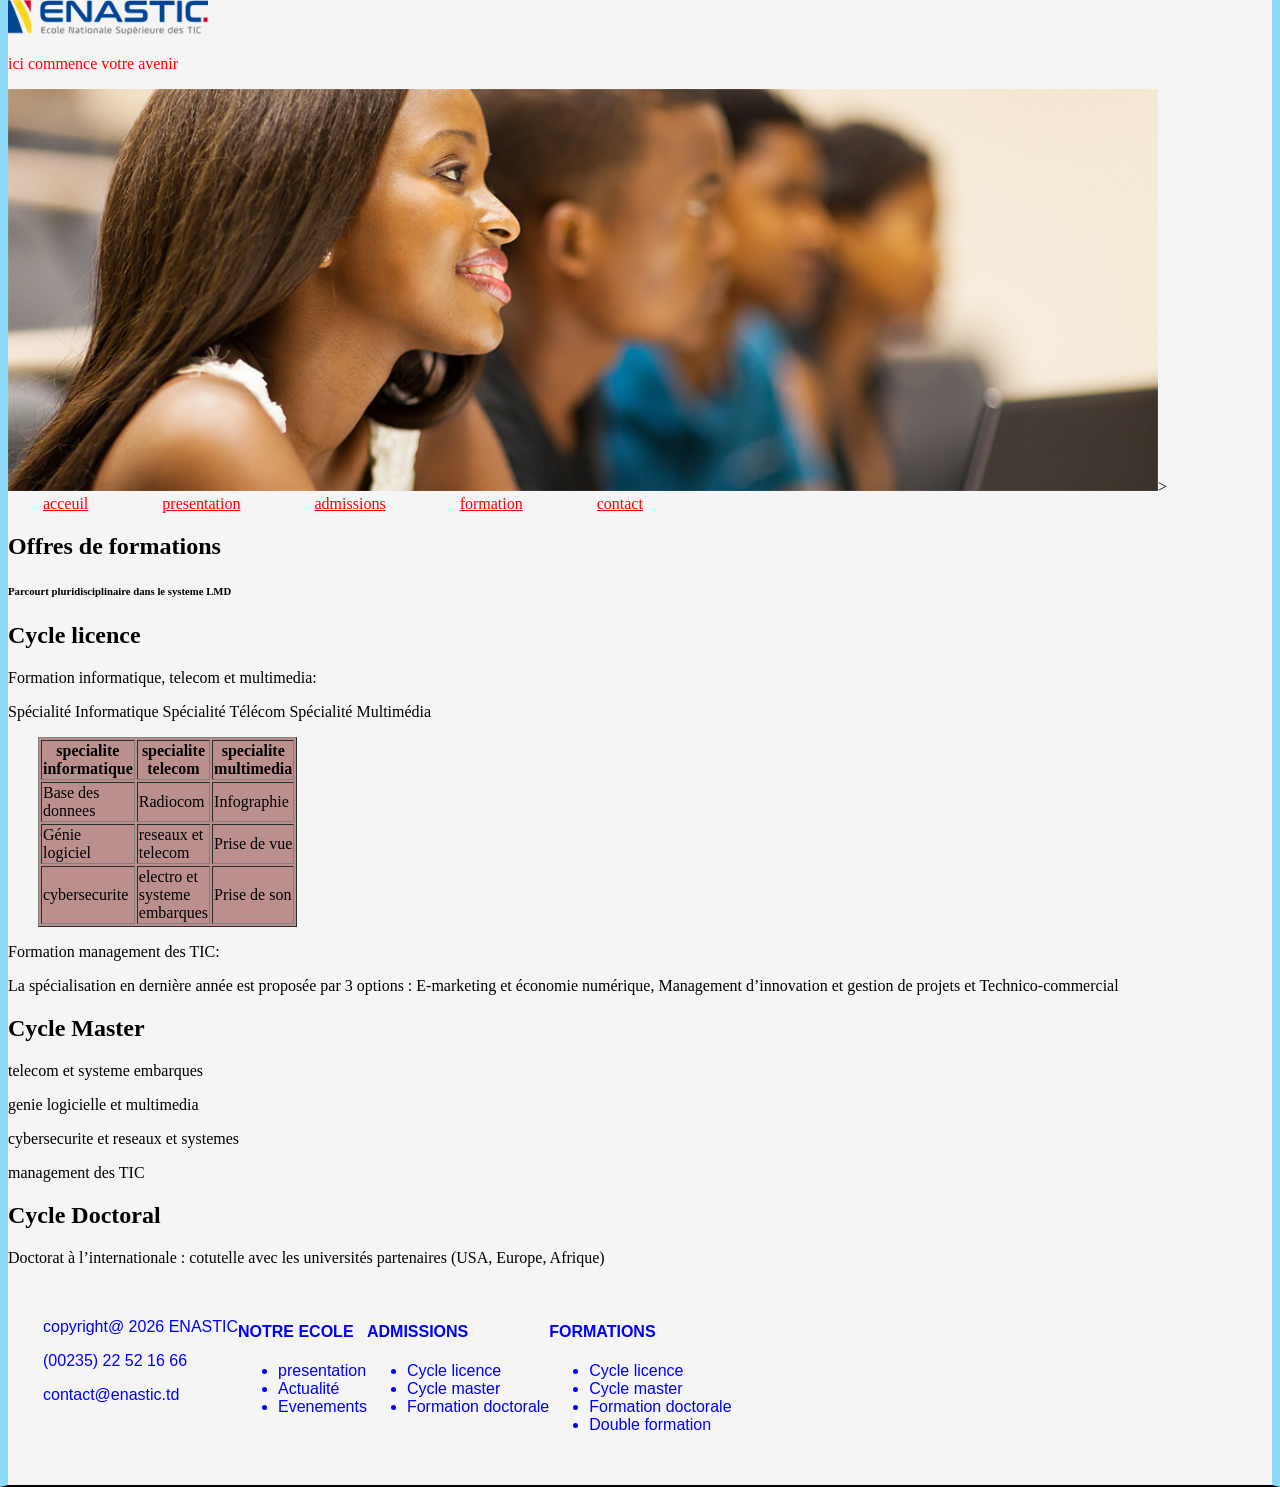
<file: formations.HTML>
<!DOCTYPE html>
<html>
    <head>
        <title> SITE OFFICIEL D'ENASTIC</title>
        <meta charset="utf-8">
        <link rel="stylesheet" href="style.css">
    </head>
    <body>
        <header>
    <img src="logo.PNG" width="200">
    
    <p>ici commence votre avenir</p>
    </header>
    <img src="banniere.png" width="1150">>
     <nav>
                    
                        <a href="acceuil.html ">acceuil</a>
                        <a href="presentation.html">presentation</a>
                        <a href="admissions.html" >admissions</a>
                         <a href="formation.html" >formation</a>
                        <a href="contact.html" >contact</a>
                    
                 </nav>
                 <h2>Offres de formations</h2>
                 <h6>Parcourt pluridisciplinaire dans le systeme LMD</h6>
                 <h2>Cycle licence</h2>
                 <table border="1">
                    <thead>
                 <p>Formation informatique, telecom et multimedia:</p>
                 <p>Spécialité Informatique	Spécialité Télécom	Spécialité Multimédia</p>
                 <thead>
                    <tr>
                        <th> specialite informatique</th>
                          <th> specialite telecom</th>
                           <th> specialite multimedia</th>
                    </tr>
                 </thead>
                 <tbody>
                    <tr>
                        <td>Base des donnees</td>
                        <td>Radiocom</td>
                        <td>Infographie</td>
                    </tr>
                    <tr>
                        <td>Génie logiciel</td>
                        <td>reseaux et telecom</td>
                        <td>Prise de vue</td>
                    
                    </tr>
                    <tr>
                        <td>cybersecurite</td>
                        <td>electro et systeme embarques</td>
                        <td>Prise de son</td>
                    </tr>
                 </tbody>
                 </table>

<p>Formation management des TIC:</p>
<P>La spécialisation en dernière année est proposée par 3 options : E-marketing et économie numérique, Management d’innovation et gestion de projets et Technico-commercial</P>
<h2>Cycle Master</h2>
<p>telecom et systeme embarques</p>
<p>genie logicielle et multimedia</p>
<p>cybersecurite et reseaux et systemes</p>
<p>management des TIC</p>
<h2>Cycle Doctoral</h2>
<p>Doctorat à l’internationale : cotutelle avec les universités partenaires (USA, Europe, Afrique)</p>
 <footer>
                    <div id="A">
                        
                        <p>copyright@ 2026 ENASTIC</p>
                        <p>(00235) 22 52 16 66</p>
                        <p>contact@enastic.td</p>

                    </div>
                    <div id="b">
                      <h4>NOTRE ECOLE</h4>
                      <ul>
                        <li>presentation</li>
                        <li>Actualité</li>
                        <li>Evenements</li>
                      </ul>
                    </div>
                    <div id="c">
                        <h4>ADMISSIONS</h4>
                        <ul>
                            <li>Cycle licence</li>
                            <li>Cycle master</li>
                            <li>Formation doctorale</li>
                        </ul>
                    </div>
                    <div id="d">
                        <h4>FORMATIONS</h4>
                        <ul>
                            <li>Cycle licence</li>
                            <li>Cycle master</li>
                            <li>Formation doctorale</li>
                            <li>Double formation</li>
                        </ul>

                    </div>
                 </footer>

   </body>
</html>
</file>
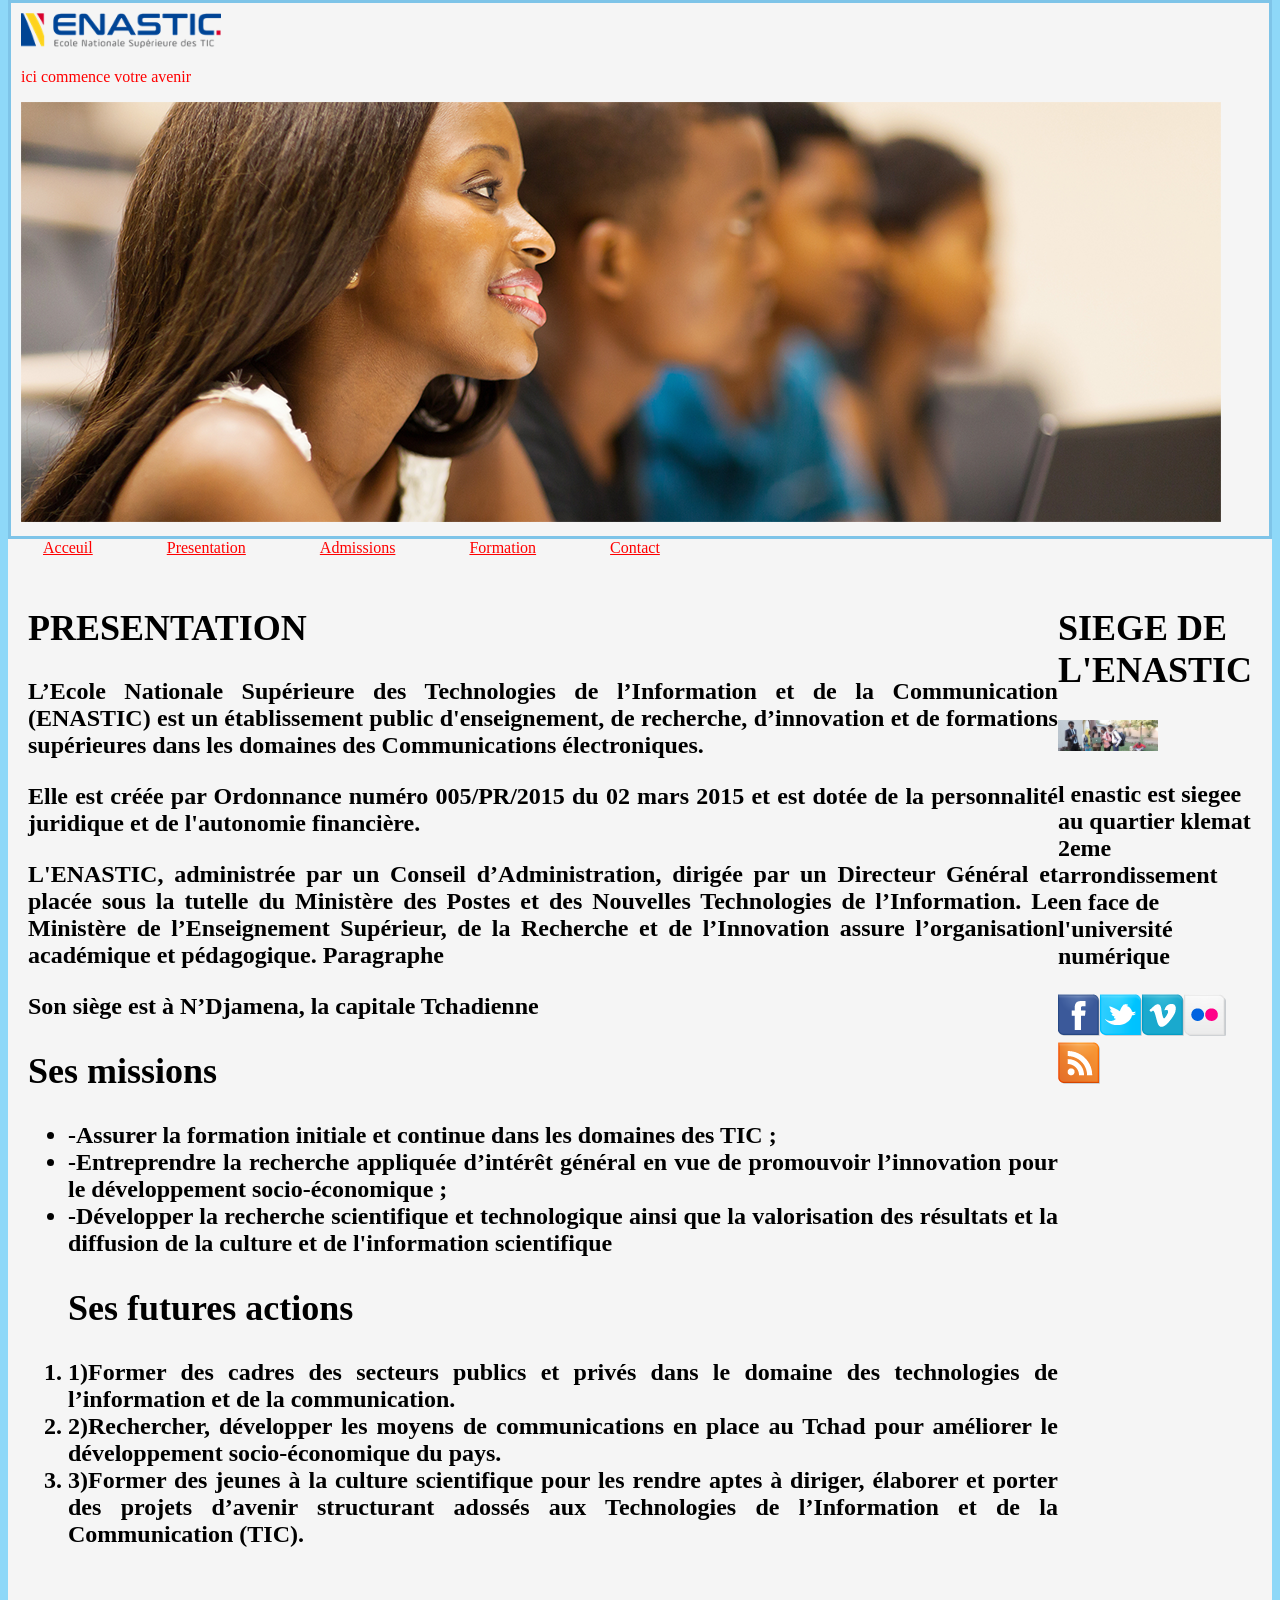
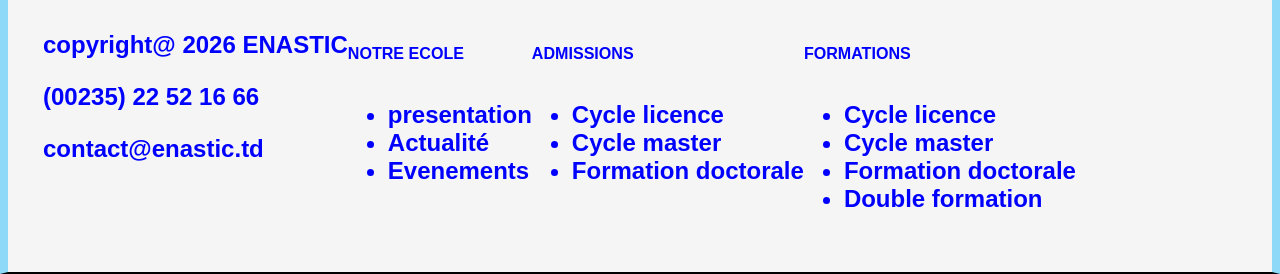
<file: Presentation.html>
<!DOCTYPE html>
<html>
    <head>
        <title> SITE OFFICIEL D'ENASTIC</title>
        <meta charset="utf-8">
       <link rel="stylesheet" href="style.css">
    
</head>
        <body>
    <header>
        <div class="box">
        <img src="logo.PNG" width="200">
    <p>ici commence votre avenir</p>
    
    
   <div id="banniere">
                    <img src="banniere.png"/>
                 </div>
    </header>
    <nav>
        <a href="acceuil.html ">Acceuil</a></li>
                        <a href="presentation.html">Presentation</a>
                        <a href="admissions.html" >Admissions</a>
                         <a href="formation.html" >Formation</a>
                          <a href="contact.html" >Contact</a>
                    </nav>
                    <h2>
                        <section>
                            <article>
                        
                    <h2>PRESENTATION
</h2>
<p>L’Ecole Nationale Supérieure des Technologies de l’Information et de la Communication (ENASTIC) est un établissement public d'enseignement, de recherche, d’innovation et de formations supérieures dans les domaines des Communications électroniques.</p>
<p> Elle est créée par Ordonnance numéro 005/PR/2015 du 02 mars 2015 et est dotée de la personnalité juridique et de l'autonomie financière.</p>
<p>L'ENASTIC, administrée par un Conseil d’Administration, dirigée par un Directeur Général et placée sous la tutelle du Ministère des Postes et des Nouvelles Technologies de l’Information. Le Ministère de l’Enseignement Supérieur, de la Recherche et de l’Innovation assure l’organisation académique et pédagogique. Paragraphe </p>
<p>Son siège est à N’Djamena, la capitale Tchadienne</p>
<h2>Ses missions </h2>
<ul>
<li>-Assurer la formation initiale et continue dans les domaines des TIC ;</li>
<li>-Entreprendre la recherche appliquée d’intérêt général en vue de promouvoir l’innovation pour le développement socio-économique ;</li>
<li>-Développer la recherche scientifique et technologique ainsi que la valorisation des résultats et la diffusion de la culture et de l'information scientifique</li>
</ul>
<ol>
<h2>Ses futures actions</h2>
<li>1)Former des cadres des secteurs publics et privés dans le domaine des technologies de l’information et de la communication.</li>
<li>2)Rechercher, développer les moyens de communications en place au Tchad pour améliorer le développement socio-économique du pays.</li>
<li>3)Former des jeunes à la culture scientifique pour les rendre aptes à diriger, élaborer et porter des projets d’avenir structurant adossés aux Technologies de l’Information et de la Communication (TIC).</li>
</ol>
    
    </article>
     <aside>
                  <H2> SIEGE DE L'ENASTIC

                </H2>
               
                    
<img src="presentation.jpg" width="100">
<p> l enastic est siegee<br> au quartier klemat <br>2eme arrondissement<br> en face de l'université numérique</p>
<p><img src="facebook.png" /><img src="twitter.png" /><img src="vimeo.png"/><img src="flickr.png"/><img src="rss.png"/>
</p>
</div>
</aside>
</section>
  <footer>
                    <div id="A">
                        
                        <p>copyright@ 2026 ENASTIC</p>
                        <p>(00235) 22 52 16 66</p>
                        <p>contact@enastic.td</p>

                    </div>
                    <div id="b">
                      <h6>NOTRE ECOLE</h6>
                      <ul>
                        <li>presentation</li>
                        <li>Actualité</li>
                        <li>Evenements</li>
                      </ul>
                    </div>
                    <div id="c">
                        <h6>ADMISSIONS</h6>
                        <ul>
                            <li>Cycle licence</li>
                            <li>Cycle master</li>
                            <li>Formation doctorale</li>
                        </ul>
                    </div>
                    <div id="d">
                        <h6>FORMATIONS</h6>
                        <ul>
                            <li>Cycle licence</li>
                            <li>Cycle master</li>
                            <li>Formation doctorale</li>
                            <li>Double formation</li>
                        </ul>

                    </div>
                 </footer>
                
   </body>
    </html>
</file>
<file: style.css>
/*ACCEUIL*/
    header P{
    color: red;
     }
    nav  a {

   
        color: red;
        margin: 35px;
       
        }
      
       
    
    .box {
        border: 3px solid #7ec4e8;
        padding: 10px;
        box-sizing: border-box;

    }
    body{
        background: #f5f5f5;
        margin: auto;
        border-right: 8px solid#8ed8f8;
        border-left:8px solid#8ed8f8; 
        border-bottom: 2px solid#000;
    }
    div id {
        border: 3px solid #7ec4e8;
        padding: 10px;
        box-sizing: border-box;
 
    }
    /*formation*/ 
    section{
        display: flex;
        margin: 20px;
    }
    article{
        text-align: justify;
    }
    article img{
        float: left;
        margin-bottom: 10px;
        margin-right: 20px;
        aside{
            background-image: url(fond_jaune3.png);
            padding: 20px;
            box-sizing: border-box;
            box-shadow: 0px 2px 6px;
            margin-left:20px ;
            height: 300px;
            width: 100px;
            background-color: rgba(215, 209, 209, 0.977);
        }color: rgb(11, 11,118);
        section article,aside,h3{
            display: inline-block;
            vertical-align: top;

        }
    }
footer{
    display: flex;background-color: whitesmoke;
    color: blue;
        margin: 35px;
        font-family: Arial, Helvetica, sans-serif;
        container {
       flex-wrap: wrap;
       align-content: flex-start;

        }
        /*presentation*/
      aside {
        background-image: url(fond_jaune3.png);
            padding: 20px;
            box-sizing: border-box;
            box-shadow: 0px 2px 6px;
            margin-left:20px ;
            height: 300px;
            width: 100%;
            background-color: rgba(215, 209, 209, 0.977);
       
        color: rgb(11, 11,118);
            aside img{
                width: 19%;
                height: 25px;
            }
/*contact*/
.contact h1{
    font-size: 50px;
    font-weight: normal;
    margin-bottom: 30px;
}
form{
    display: flex;
    flex-direction: column;

}
input,textarea{
    border: 1px solid#999;
    padding: 10px;
    font-size: 18px;
    margin-bottom: 5px;
}
texterea{
    resize: horizontal;
}
button{
    width: 180px;
    padding: 10px;
    font-size: 20px;
    background: white;
    border: 1px;
    cursor: pointer;
}
button:hover{
    background: #f5f5f5;
}
.contactez form{
    display: flex;
}
      }  
    } 

        table,tr {
        height:25px;
        width:40px;
        background-color:rosybrown ;
        margin-inline:30px;
        

}
</file>
